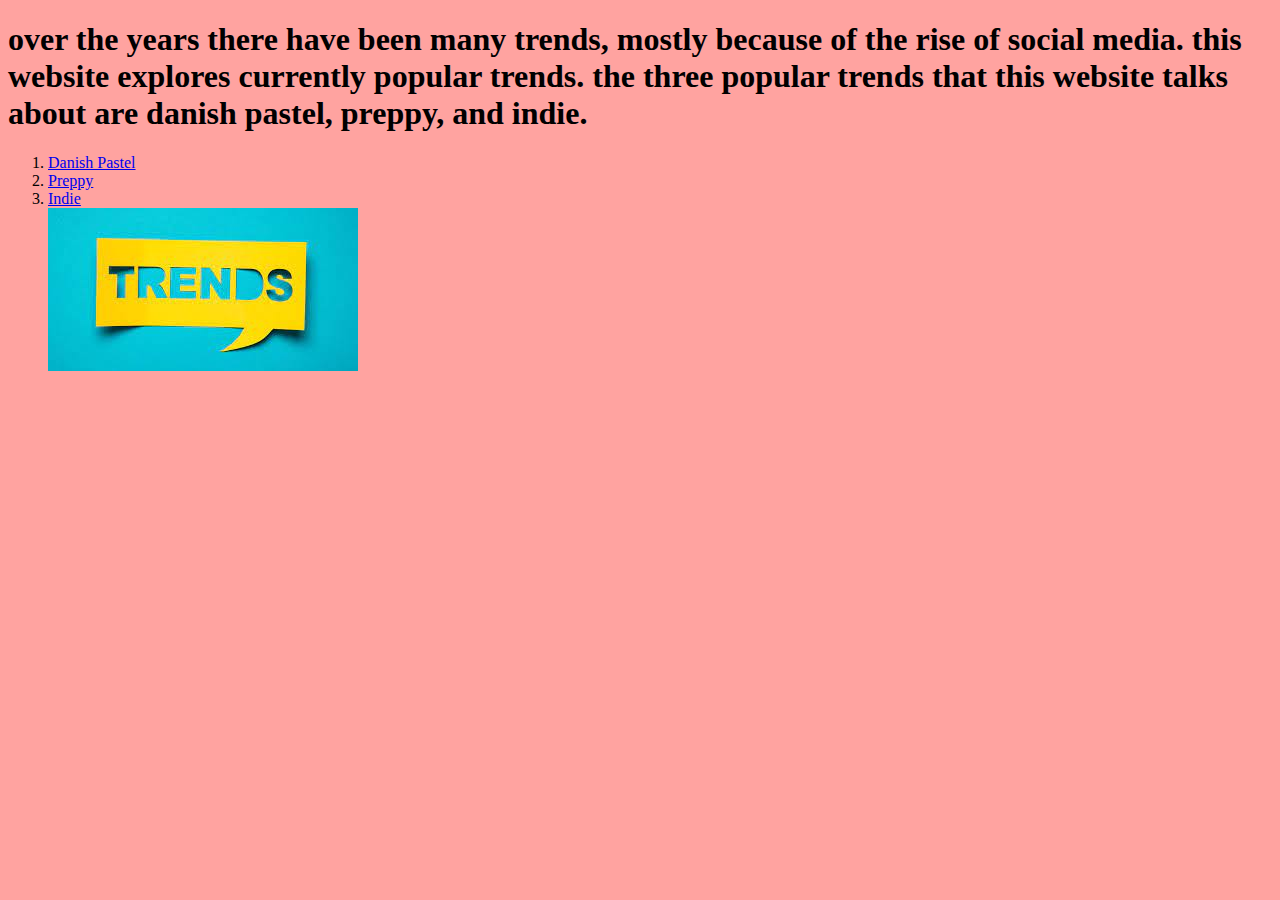
<file: index.html>
<!doctype html>
<html>
<head>
<title> 2022 TRENDS </title>
<link href="style.css" type="text/css" rel="stylesheet"/>
</head>
<body> 
<h1> over the years there have been many trends, mostly because of the rise of social media. this website explores currently popular trends. the three popular trends that this website talks about are danish pastel, preppy, and indie. </h1>

<ol>
<li> <a href="trendsOf2022.html">Danish Pastel</a> </li>	
<li><a href="indie.html">Preppy </a></li>
<li><a href="vsco.html">Indie </a></li>
<img src="trendsOf2022.jpeg" alt= "trends are cool!"/>
</ol>
</body>
</html>
</file>
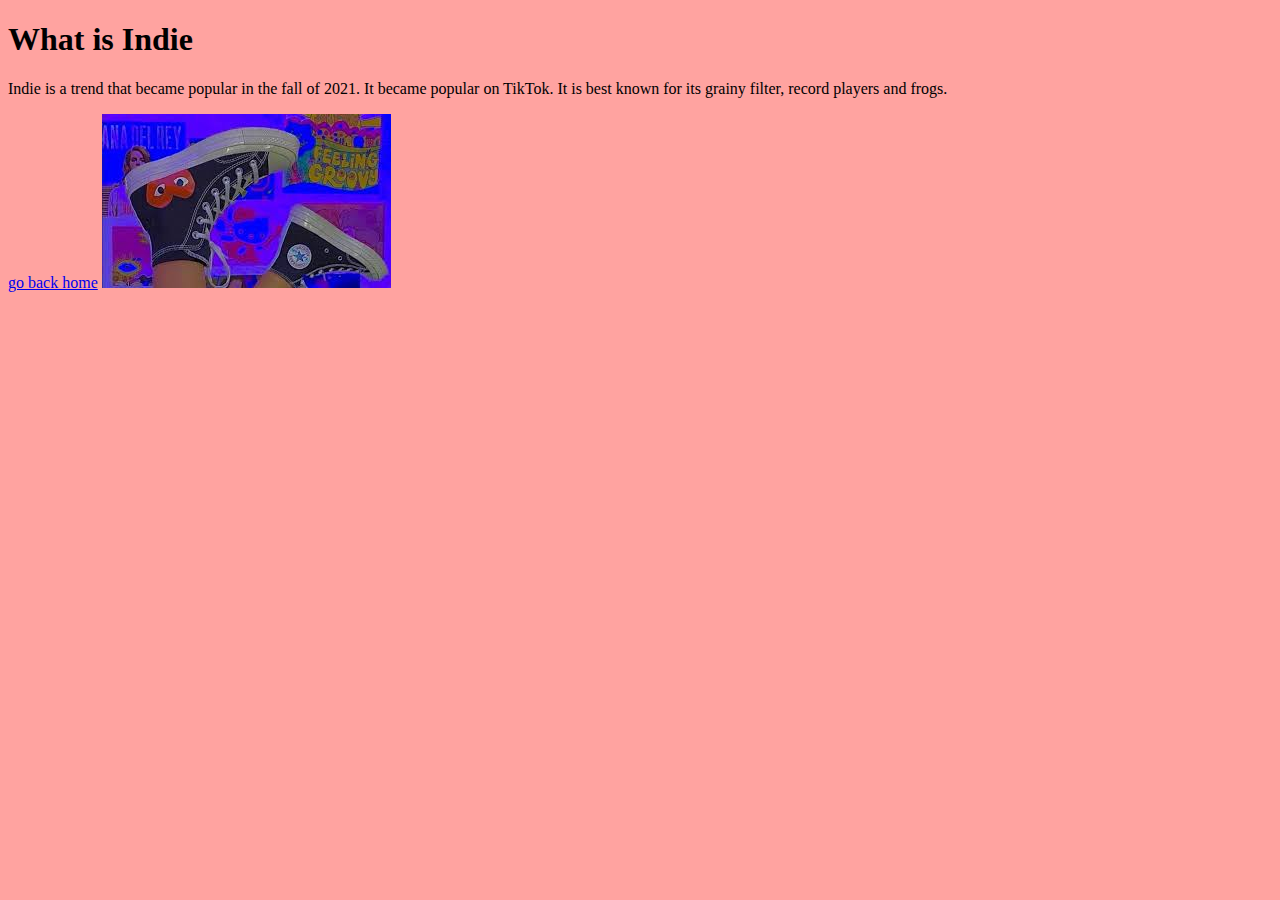
<file: indie.html>
<!doctype html>
	<html>
	<head>
	<title>INDIE</title>
	<link href="style.css" type="text/css" rel="stylesheet"/>
    </head>
    <body>
    <h1>What is Indie</h1>
    <p> Indie is a trend that became popular in the fall of 2021. It became popular on TikTok. It is best known for its grainy filter, record players and frogs.</p>
    <a href="index.html">go back home</a>
    <img src="indieTrend.jpeg" alt= "Indie is amazing!"/>
    </body>
    </html>
</file>
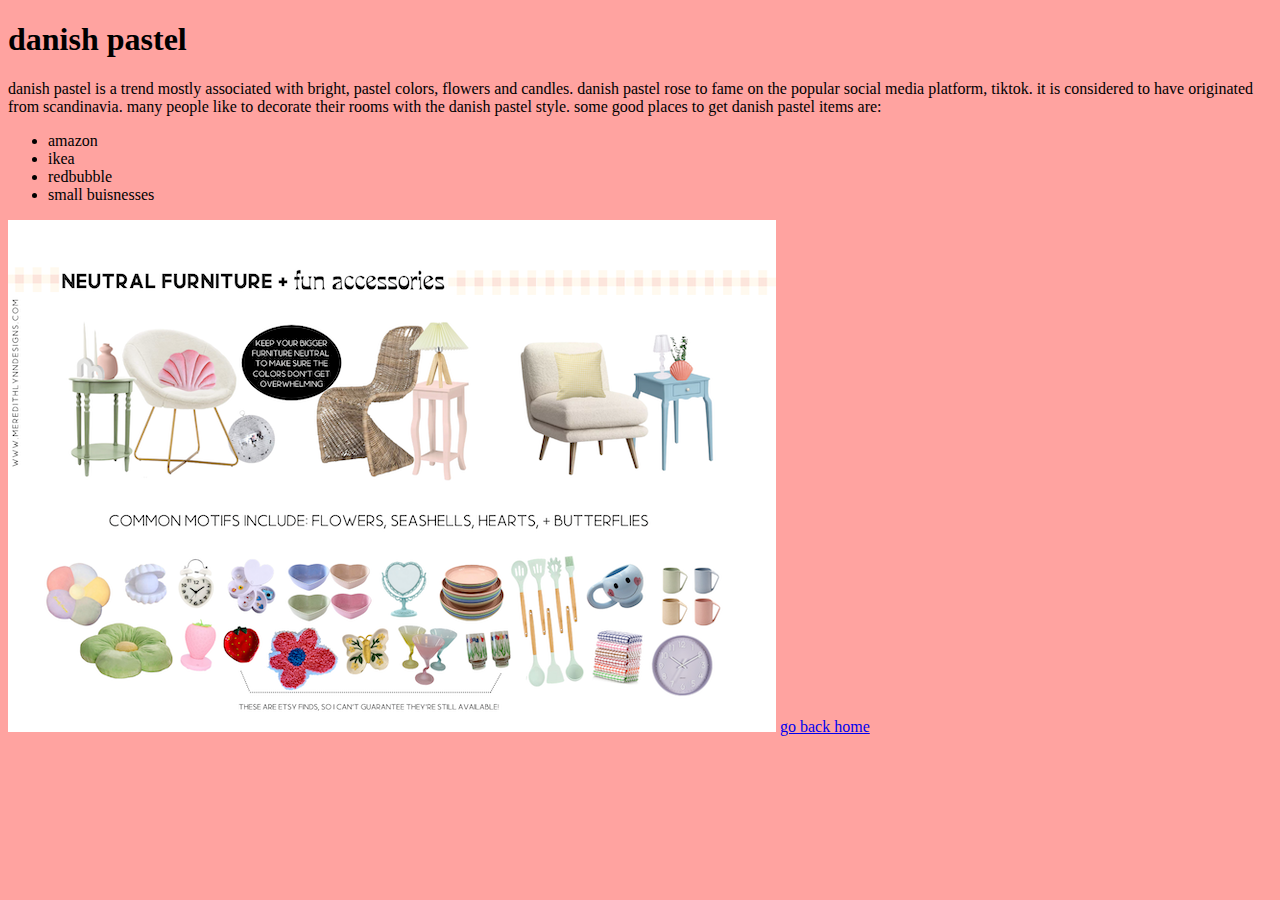
<file: trendsOf2022.html>
<!doctype html>
	<html>

	<head>
		<title> danish pastel </title>
		<link href="style.css" type="text/css" rel="stylesheet"/>
	</head>

	<body>
		<h1> danish pastel </h1> 
		<p> danish pastel is a trend mostly associated with bright, pastel colors, flowers and candles. danish pastel rose to fame on the popular social media platform, tiktok. it is considered to have originated from scandinavia. many people like to decorate their rooms with the danish pastel style. some good places to get danish pastel items are:</p>
		<ul>
			<li> amazon </li>
			<li> ikea </li>
			<li> redbubble </li>
			<li> small buisnesses </li>
		</ul>
		<img src="danishPastelExample.png" alt= "danish pastel is fun!"/>
		<a href="index.html">go back home</a>
	</body>
</file>
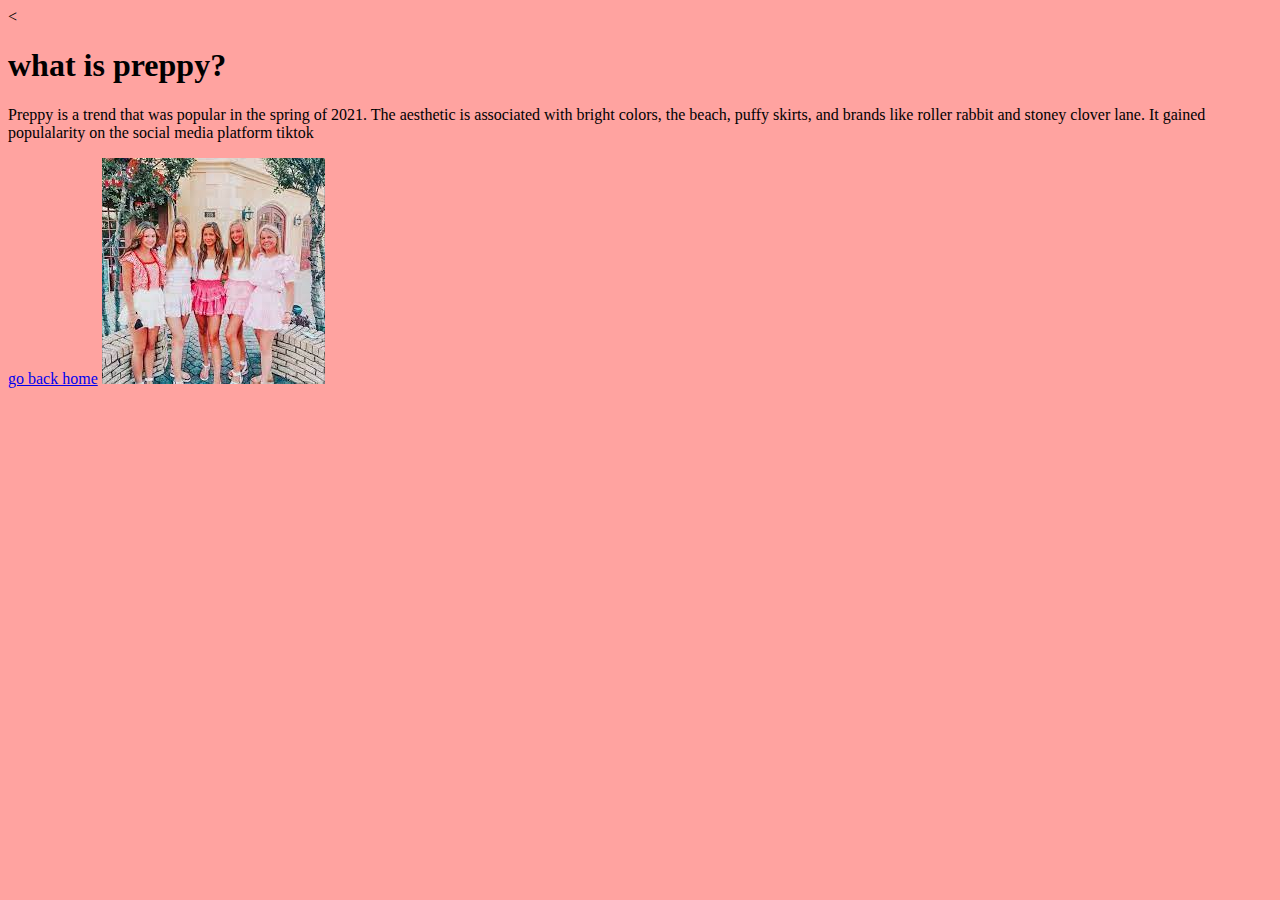
<file: vsco.html>
<!doctype html>
<<!DOCTYPE html>
<html>
<head>
<title>PREPPY</title>	

<link href="style.css" type="text/css" rel="stylesheet"/>
</head>
<body>
<h1>what is preppy?</h1>
<p> Preppy is a trend that was popular in the spring of 2021. The aesthetic is associated with bright colors, the beach, puffy skirts, and brands like roller rabbit and stoney clover lane. It gained populalarity on the social media platform tiktok</p>
<a href="index.html">go back home</a>
<img src="preppyTrend.jpeg" alt= "preppy is awesome!"/>
</body>
</html>
</file>
<file: style.css>
body{ 
background-color: #FFA3A0

 }
</file>
